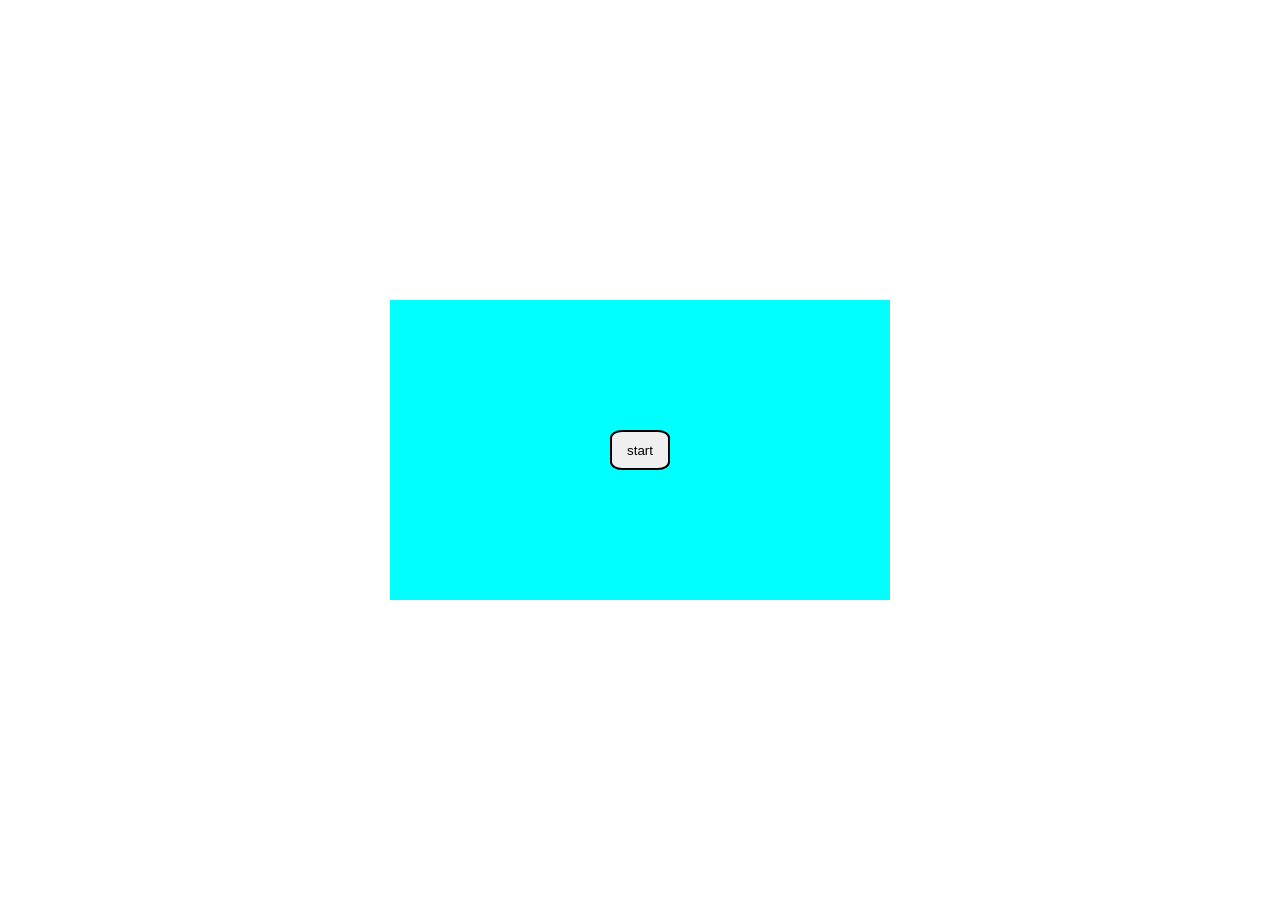
<file: 8custom-event.html>
<!doctype html>
<html lang="en">
  <head>
    <meta charset="UTF-8" />
    <meta name="viewport" content="width=device-width, initial-scale=1.0" />
    <title>Custome Event</title>

    <style>
      body {
        min-height: 100vh;
        margin: 0;
        display: flex;
        justify-content: center;
        align-items: center;
      }
      .box {
        height: 300px;
        width: 500px;
        background-color: aqua;
        display: flex;
        justify-content: center;
        align-items: center;
      }
      .btn {
        height: 40px;
        width: 60px;
        border: 2px solid black;
        border-radius: 20%;
      }
    </style>
  </head>
  <body>
    <div class="box">
      <button class="btn">start</button>
    </div>

    <script>
      const startProcess = new Event("startProcess");

      document.addEventListener("startProcess", () => {
        console.log(`custom event is triggered.`);
        alert("process started");
      });

      const startButton = document.querySelector(".btn");
      startButton.addEventListener("click", () => {
        console.log(`Button Clicked. Starting custom event...`);
        document.dispatchEvent(startProcess);
      });
    </script>
  </body>
</html>
</file>
